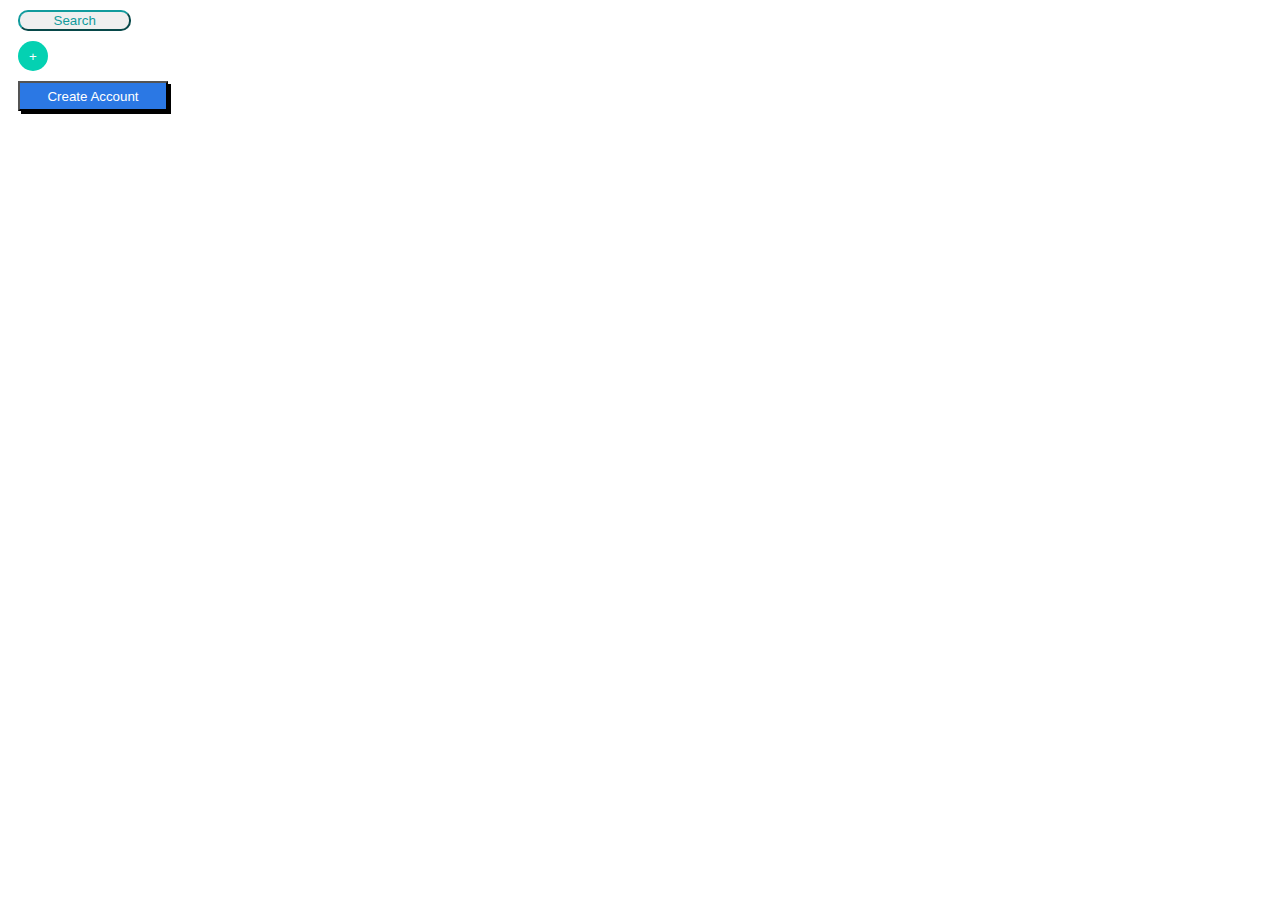
<file: CSS/Button Up/index.html>
<!DOCTYPE html>
<html lang="en">
<head>
    <meta charset="UTF-8">
    <meta http-equiv="X-UA-Compatible" content="IE=edge">
    <meta name="viewport" content="width=device-width, initial-scale=1.0">
    <title>Document</title>
    <link rel="stylesheet" href="style.css">
</head>
<body>
    <button class="button" id="search"> Search </button>
    <button class="button" id="add"> + </button>
    <button class="button" id="create"> Create Account </button>
</body>
</html>
</file>
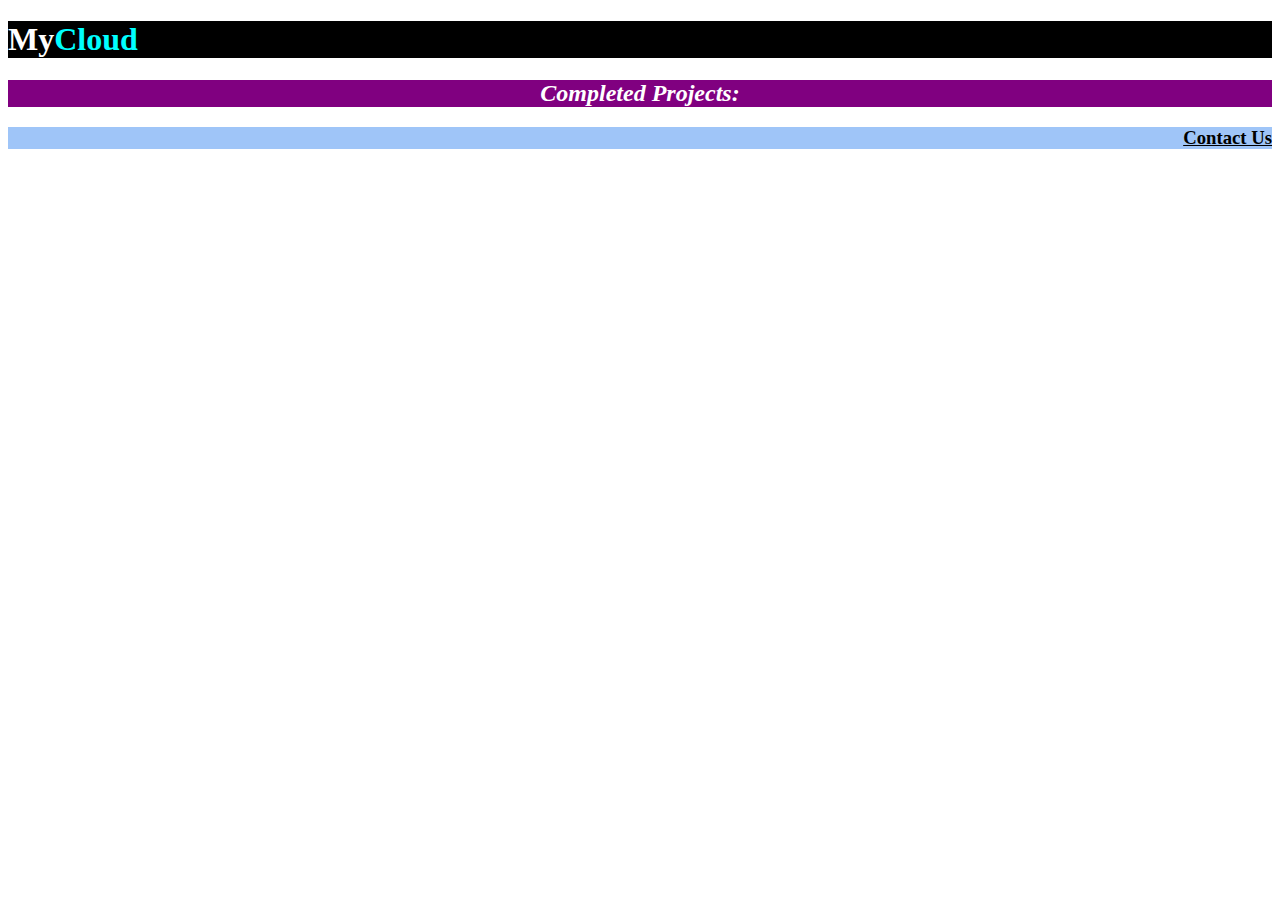
<file: CSS/Text Styling/index.html>
<!DOCTYPE html>
<html lang="en">
<head>
    <meta charset="UTF-8">
    <meta http-equiv="X-UA-Compatible" content="IE=edge">
    <meta name="viewport" content="width=device-width, initial-scale=1.0">
    <title>Text Styling</title>
    <link rel="stylesheet" href="style.css"> 
</head>
<body>
    <h1> My<span style="color:cyan">Cloud</span></h1>
    <h2>Completed Projects:</h2>
    <h3>Contact Us</h3>
</body>
</html>
</file>
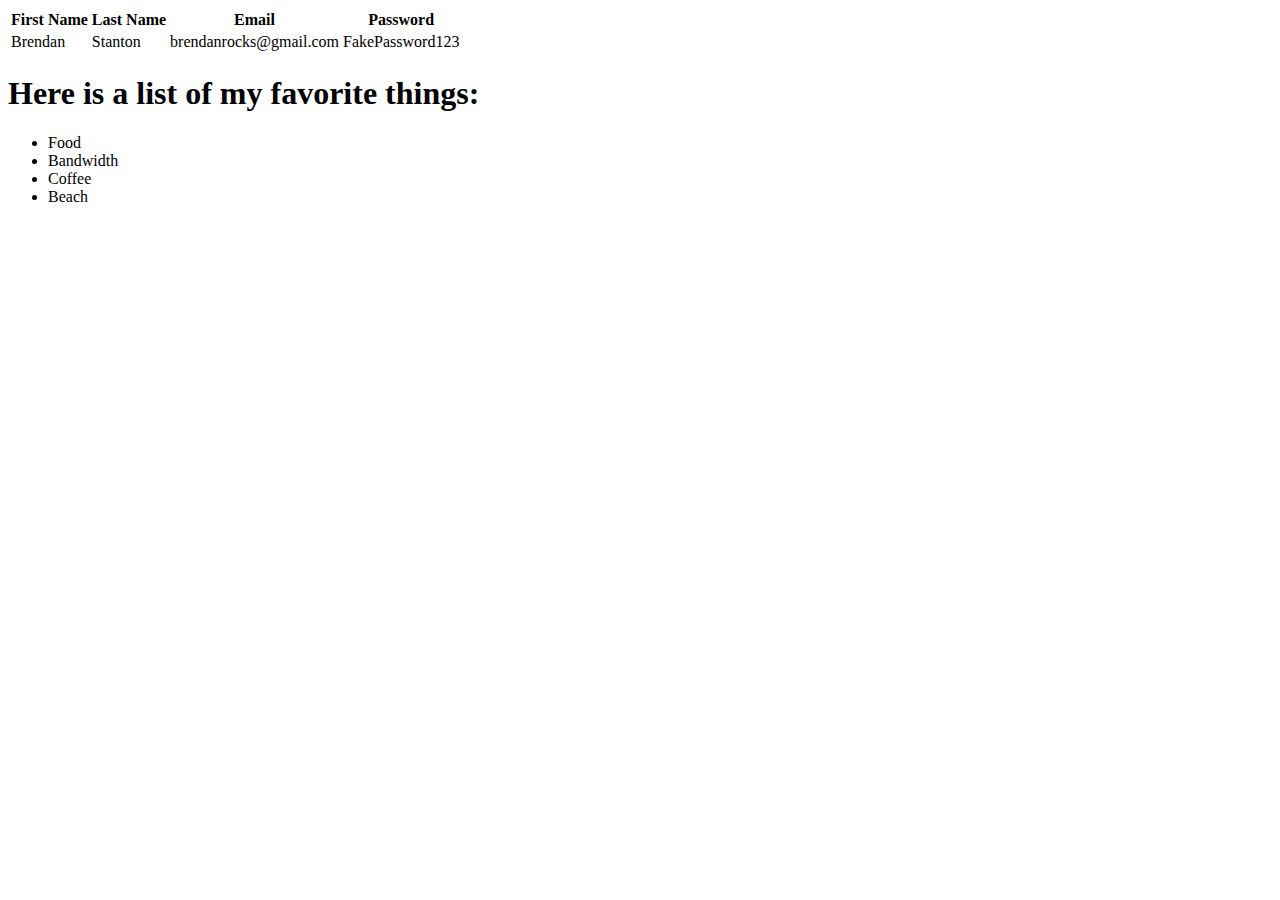
<file: HTML/Fix Indentation/Fix Indentation 2.html>
<!DOCTYPE html>
<html>

<head>
    <title>
        Basic II
    </title>
</head>

<body>
    <table>
        <thead>
            <tr>
                <th>First Name</th>
                <th>Last Name</th>
                <th>Email</th>
                <th>Password</th>
            </tr>
        </thead>
        <tbody>
            <tr>
                <td>
                    Brendan
                </td>
                <td>
                    Stanton
                </td>
                <td>
                    brendanrocks@gmail.com
                </td>
                <td> FakePassword123 </td>
            </tr>
        </tbody>
    </table>
    <h1>Here is a list of my favorite things:</h1>
    <ul>
        <li>Food</li>
        <li>Bandwidth</li>
        <li>Coffee</li>
        <li>Beach
        </li>
    </ul>
</body>

</html>
</file>
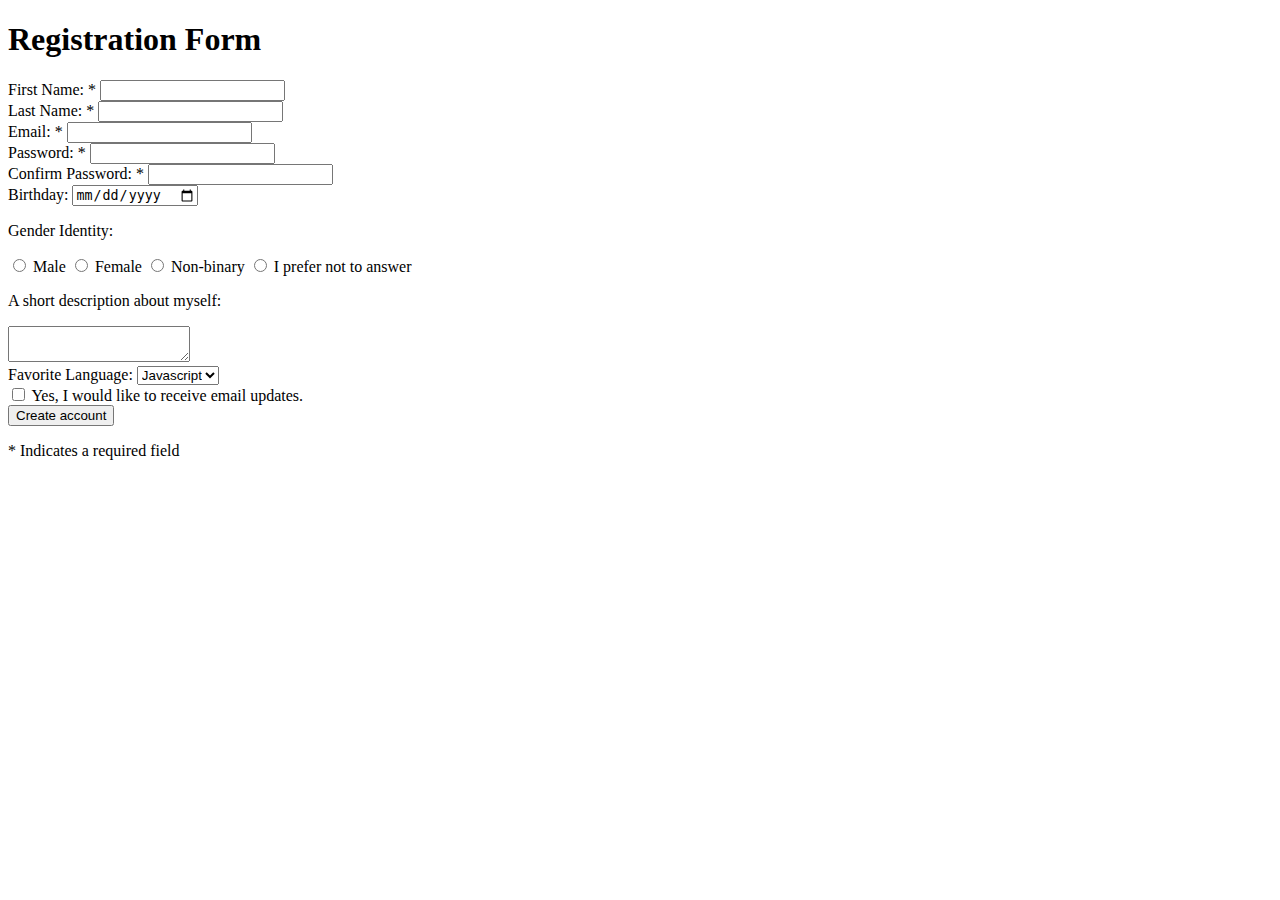
<file: HTML/Registration Form/Registration Form.html>
<!DOCTYPE html>
<html lang="en">
<head>
    <meta charset="UTF-8">
    <meta http-equiv="X-UA-Compatible" content="IE=edge">
    <meta name="viewport" content="width=device-width, initial-scale=1.0">
    <title>Registration Form</title>
</head>
<body>
    <h1>Registration Form</h1>
    <form action="/process" method="post">
        <div>
            <label>First Name: *</label>
            <input type="text" name="name">
        </div>
        <div>
            <label>Last Name: *</label>
            <input type="text" name="name">
        </div>
        <div>
            <label>Email: *</label>
            <input type="text" name="Email">
        </div>
        <div>
            <label>Password: *</label>
            <input type="password" name="password">
        </div>
        <div>
            <label>Confirm Password: *</label>
            <input type="password" name="password">
        </div>
        <div>
            <label>Birthday: </label>
            <input type="date" name="date">
        </div>
        <div>
            <p> Gender Identity:</p>
            <input type="radio" name="Gender" value="male" id="male">
            <label for="male">Male</label>
            <input type="radio" name="Gender" value="female" id="female">
            <label for="male">Female</label>
            <input type="radio" name="Gender" value="Non-binary" id="Non-binary">
            <label for="male">Non-binary</label>
            <input type="radio" name="Gender" value="I prefer not to answer" id="I prefer not to answer">
            <label for="male">I prefer not to answer</label>
        </div>
        <div>
            <p> A short description about myself:</p>
            <textarea></textarea>
        </div>
        <div>
            <label>Favorite Language: </label>
            <select name="language">
                <option>Javascript</option>
                <option>CSS</option>
                <option>HTML</option>    
            </select>
        </div>
        <div>
            <input type="checkbox" name="updates" id="updates">
            <label for="updates"> Yes, I would like to receive email updates. </label>
        </div>
        <div>
            <input type="submit" value="Create account">
        </div>
        <p>
            * Indicates a required field
        </p>
    </form>
</body>
</html>
</file>
<file: CSS/Button Up/style.css>
.button {
    display: list-item;
    margin: 10px;
}
#search {
    color: #119b9d;
    border-color: #119b9d;
    border-radius: 10px;
    width:3cm;
}

#add {
    background-color: #04d1b2;
    color: white;
    border-radius: 50%;
    border: 0px;
    height: 30px;
    width: 30px;
}

#create{
    background-color: #2b78e4;
    color: white;
    height: 30px;
    width: 150px;
    box-shadow: 3px 3px  black ;
}
</file>
<file: CSS/Text Styling/style.css>
h1 {
    color: white;
    background-color: black;
    text-align: left;
    
}

h2{
    color: white;
    background-color: purple;
    text-align: center;
    font-style: italic;

}

h3{
    color: black;
    background-color:#9fc5f8;
    text-decoration: underline;
    text-align: right;
}
</file>
